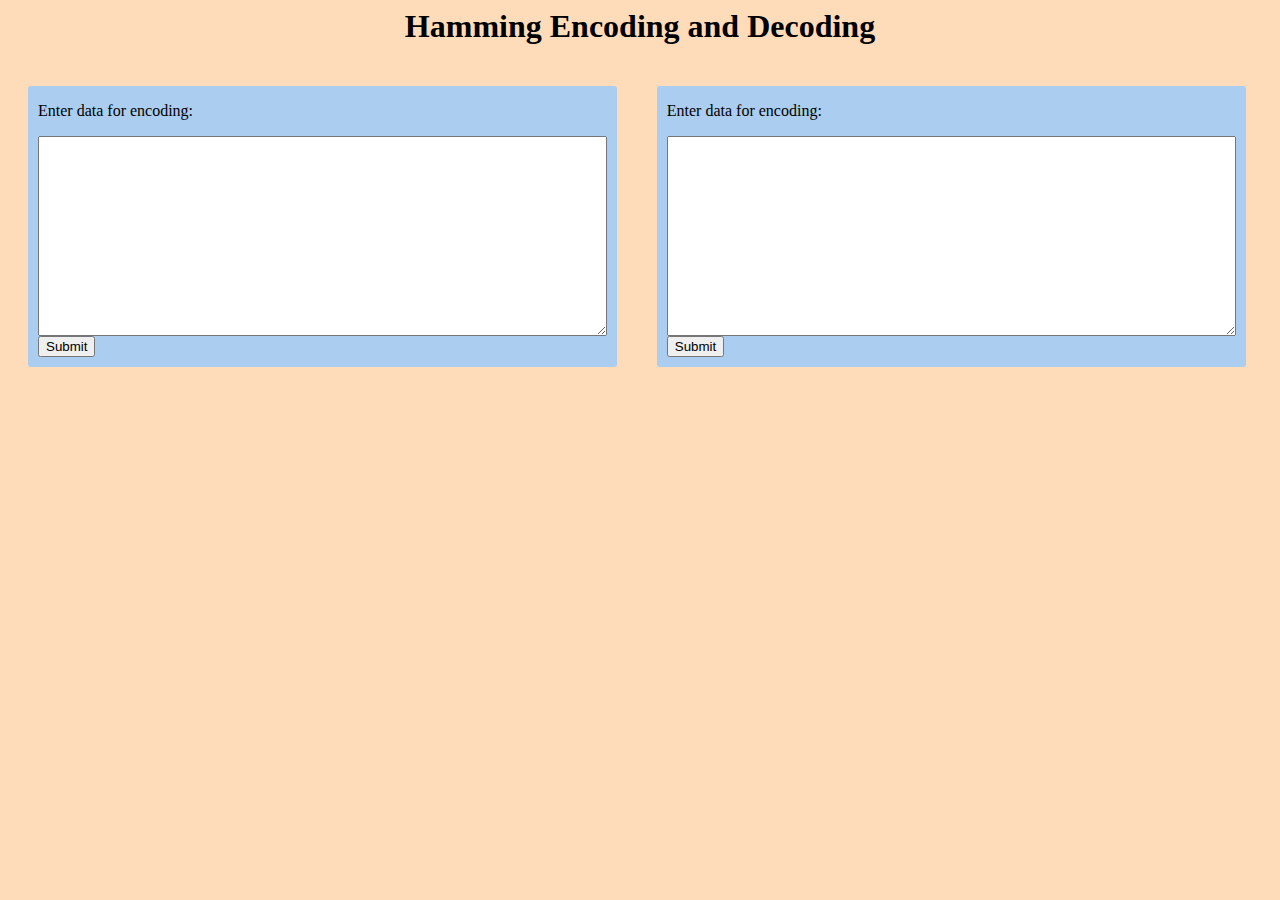
<file: Hamming/index.html>
<html>
<head>
    <title>Hamming</title>
    <meta http-equiv="content-type" content="text/html; charset=utf-8"/>
    <script type="text/javascript" src="hamming.js" ></script>
    <link rel="stylesheet" type="text/css" href="main.css">
</head> 
<body>
    <h1>Hamming Encoding and Decoding</h1>
    <div id="encoding">
        <p>Enter data for encoding:</p>
        <textarea id="encode" width=100></textarea>
        <input type="submit" onclick="showEncode()">
    </div>
    <div id="decoding">
        <p>Enter data for encoding:</p>
        <textarea id="decode"></textarea>
        <input type="submit" onclick="showDecode()">
    </div>
    <script lang='javascript'>
        function showEncode(){
            document.getElementById("decode").value = encode(document.getElementById("encode").value);
        }
        function showDecode(){
            document.getElementById("encode").value = decode(document.getElementById("decode").value);
        }
    </script>
</body>
</html>
</file>
<file: Hamming/main.css>
body {
    background-color: #fedcba
}
#encoding {
    padding: 0px 10px 10px 10px;
    float: left;
    width: 45%;
    background: #abcdef;
}
textarea {
    align-self: center;
    width: 100%;
    height: 200px;
}
input[type=submit] {
    align-self: left;
}
h1  {
    text-align: center;
}
div {
    border-radius: 3px;
    margin: 20px;
}

#decoding {
    padding: 0px 10px 10px 10px;
    background: #abcdef;
    float: left;
    width: 45%;
}
</file>
